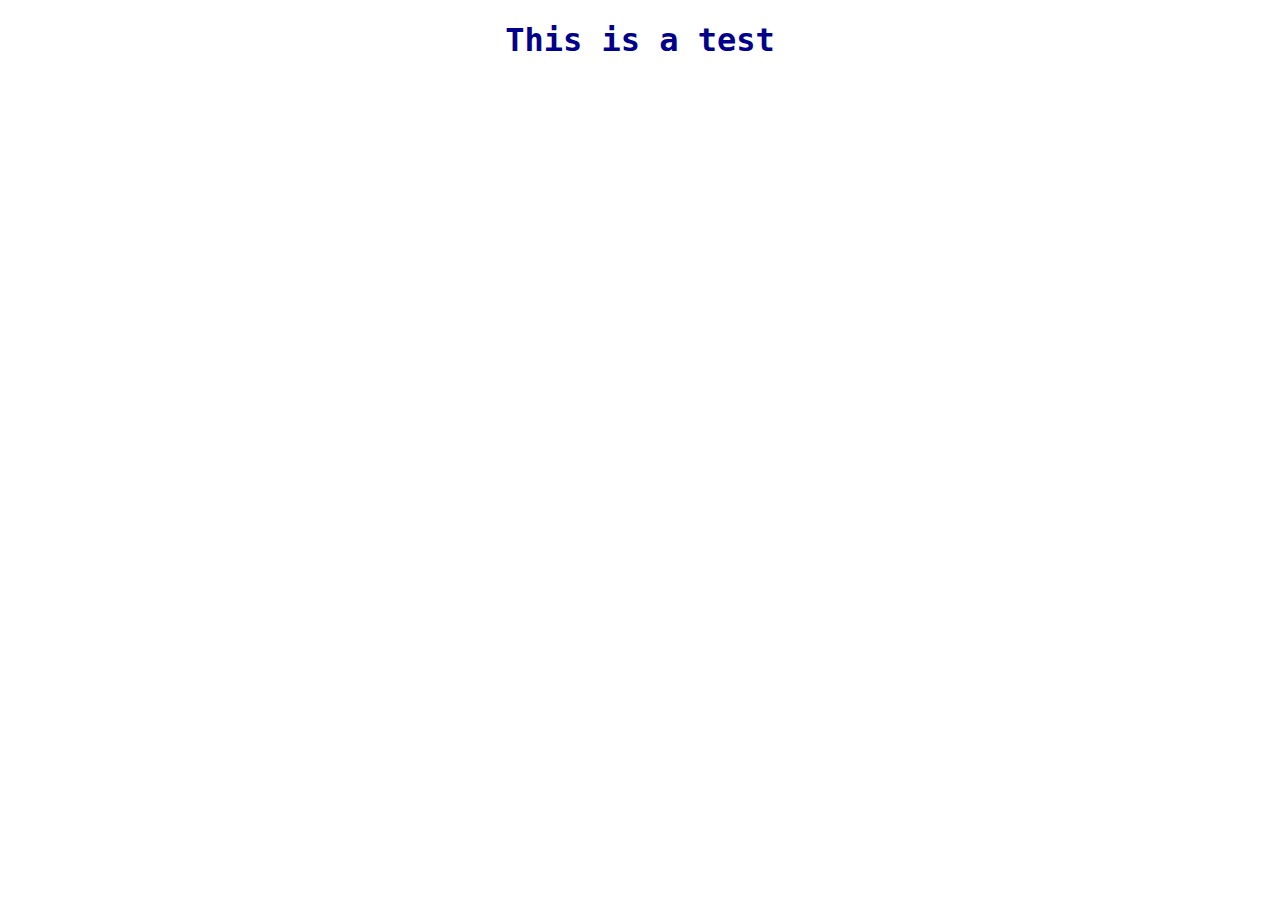
<file: index.html>
<!DOCTYPE html>
<html lang="en-US">

<head>
    <meta charset="UTF-8">
    <meta name="viewport" content="width=device-width, initial-scale=1">
    <title>An empty page</title>
    <!-- <script src = "script.js" defer> </script>
   <script src = "array.js" defer> </script> -->
    <!--    <script src = "functions.js" defer> </script>-->
    <!--     <script src = "objects.js" defer> </script> -->
    <!--    <script src = "anonFunctions.js" defer> </script>-->
<!--    <script src = "constAndLet.js" defer> </script>-->
<!--    <script src = "courseObject.js" defer> </script>-->
<!--    <script src = "objectConstructors.js" defer> </script>-->
    <script src = "closures.js" defer> </script>





    <link rel="stylesheet" href="style.css">

</head>

<body>
<div>
    <h1>This is a test</h1>
</div>

</body>


</html>
</file>
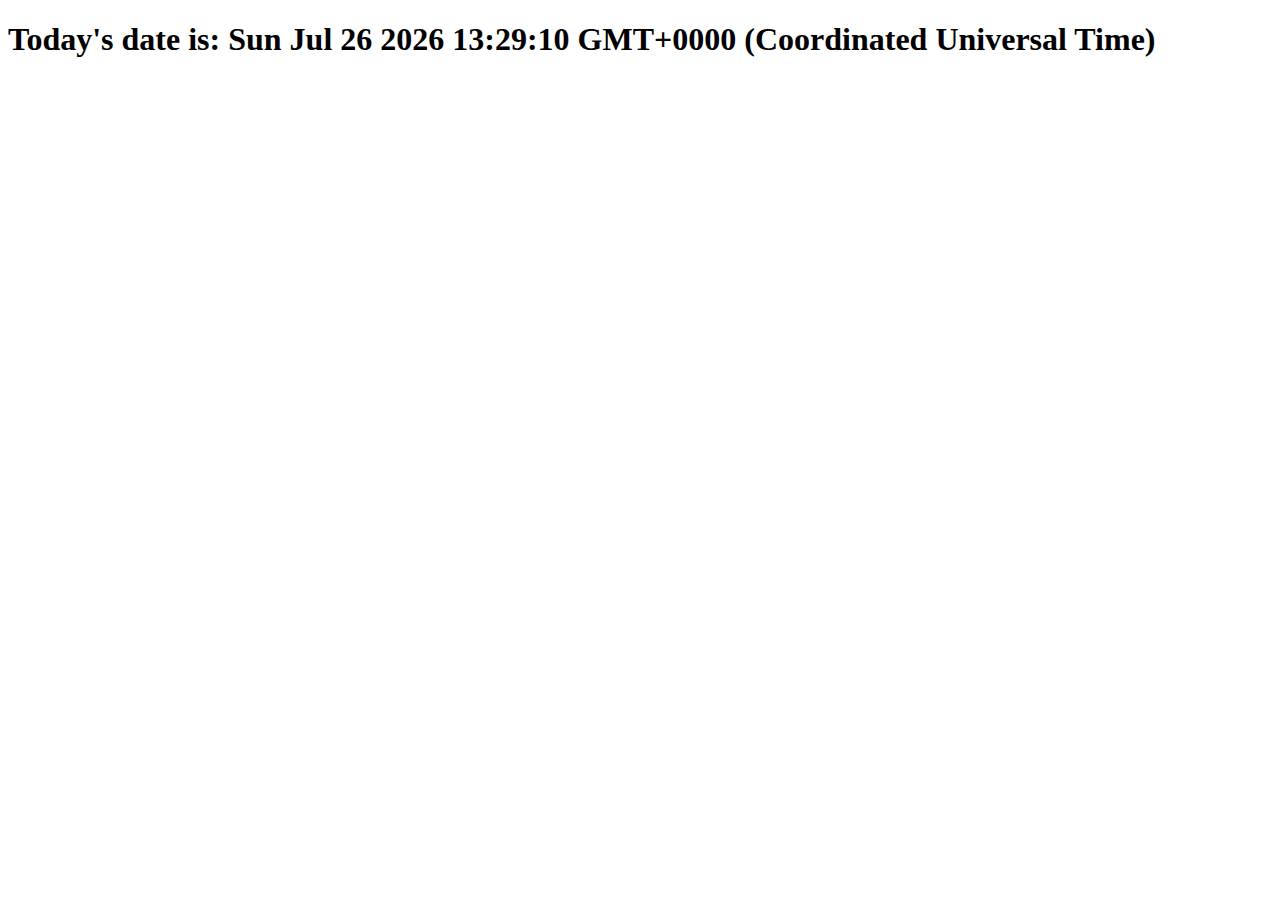
<file: 02_04/index.html>
<!DOCTYPE html>
<html lang="en-US">

<head>
    <meta charset="UTF-8">
    <meta name="viewport" content="width=device-width, initial-scale=1">
    <title>A fdsfs page</title>
    <script src="script.js" defer></script>
</head>

<body>

</body>



</html>
</file>
<file: style.css>
h1 {
    text-align: center;
    color: darkblue;
    font-family: "Arial Narrow", monospace;
    border-bottom-color: black;
}
</file>
